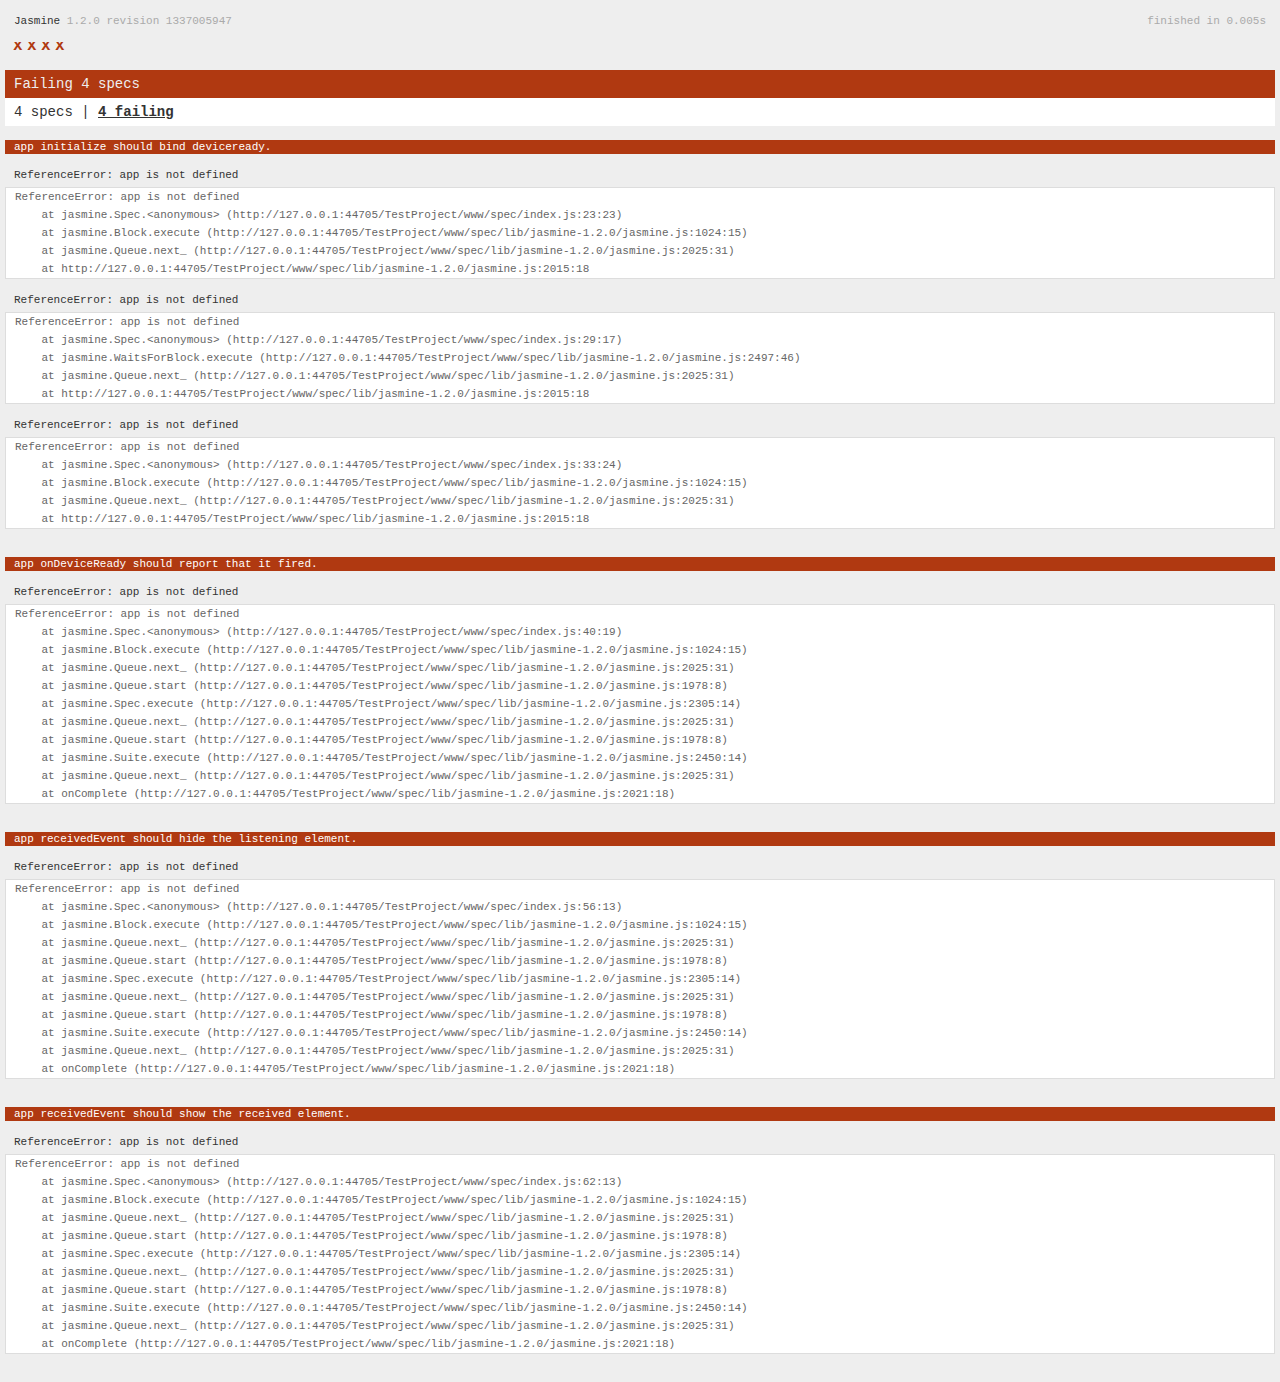
<file: TestProject/www/spec.html>
<!DOCTYPE html>
<!--
    Licensed to the Apache Software Foundation (ASF) under one
    or more contributor license agreements.  See the NOTICE file
    distributed with this work for additional information
    regarding copyright ownership.  The ASF licenses this file
    to you under the Apache License, Version 2.0 (the
    "License"); you may not use this file except in compliance
    with the License.  You may obtain a copy of the License at

    http://www.apache.org/licenses/LICENSE-2.0

    Unless required by applicable law or agreed to in writing,
    software distributed under the License is distributed on an
    "AS IS" BASIS, WITHOUT WARRANTIES OR CONDITIONS OF ANY
     KIND, either express or implied.  See the License for the
    specific language governing permissions and limitations
    under the License.
-->
<html>
    <head>
        <title>Jasmine Spec Runner</title>

        <!-- jasmine source -->
        <link rel="shortcut icon" type="image/png" href="spec/lib/jasmine-1.2.0/jasmine_favicon.png">
        <link rel="stylesheet" type="text/css" href="spec/lib/jasmine-1.2.0/jasmine.css">
        <script type="text/javascript" src="spec/lib/jasmine-1.2.0/jasmine.js"></script>
        <script type="text/javascript" src="spec/lib/jasmine-1.2.0/jasmine-html.js"></script>

        <!-- include source files here... -->
        <script type="text/javascript" src="js/index.js"></script>

        <!-- include spec files here... -->
        <script type="text/javascript" src="spec/helper.js"></script>
        <script type="text/javascript" src="spec/index.js"></script>

        <script type="text/javascript">
            (function() {
                var jasmineEnv = jasmine.getEnv();
                jasmineEnv.updateInterval = 1000;

                var htmlReporter = new jasmine.HtmlReporter();

                jasmineEnv.addReporter(htmlReporter);

                jasmineEnv.specFilter = function(spec) {
                    return htmlReporter.specFilter(spec);
                };

                var currentWindowOnload = window.onload;

                window.onload = function() {
                    if (currentWindowOnload) {
                        currentWindowOnload();
                    }
                    execJasmine();
                };

                function execJasmine() {
                    jasmineEnv.execute();
                }
            })();
        </script>
    </head>
    <body>
        <div id="stage" style="display:none;"></div>
    </body>
</html>
</file>
<file: TestProject/www/spec/lib/jasmine-1.2.0/jasmine.css>
body { background-color: #eeeeee; padding: 0; margin: 5px; overflow-y: scroll; }

#HTMLReporter { font-size: 11px; font-family: Monaco, "Lucida Console", monospace; line-height: 14px; color: #333333; }
#HTMLReporter a { text-decoration: none; }
#HTMLReporter a:hover { text-decoration: underline; }
#HTMLReporter p, #HTMLReporter h1, #HTMLReporter h2, #HTMLReporter h3, #HTMLReporter h4, #HTMLReporter h5, #HTMLReporter h6 { margin: 0; line-height: 14px; }
#HTMLReporter .banner, #HTMLReporter .symbolSummary, #HTMLReporter .summary, #HTMLReporter .resultMessage, #HTMLReporter .specDetail .description, #HTMLReporter .alert .bar, #HTMLReporter .stackTrace { padding-left: 9px; padding-right: 9px; }
#HTMLReporter #jasmine_content { position: fixed; right: 100%; }
#HTMLReporter .version { color: #aaaaaa; }
#HTMLReporter .banner { margin-top: 14px; }
#HTMLReporter .duration { color: #aaaaaa; float: right; }
#HTMLReporter .symbolSummary { overflow: hidden; *zoom: 1; margin: 14px 0; }
#HTMLReporter .symbolSummary li { display: block; float: left; height: 7px; width: 14px; margin-bottom: 7px; font-size: 16px; }
#HTMLReporter .symbolSummary li.passed { font-size: 14px; }
#HTMLReporter .symbolSummary li.passed:before { color: #5e7d00; content: "\02022"; }
#HTMLReporter .symbolSummary li.failed { line-height: 9px; }
#HTMLReporter .symbolSummary li.failed:before { color: #b03911; content: "x"; font-weight: bold; margin-left: -1px; }
#HTMLReporter .symbolSummary li.skipped { font-size: 14px; }
#HTMLReporter .symbolSummary li.skipped:before { color: #bababa; content: "\02022"; }
#HTMLReporter .symbolSummary li.pending { line-height: 11px; }
#HTMLReporter .symbolSummary li.pending:before { color: #aaaaaa; content: "-"; }
#HTMLReporter .bar { line-height: 28px; font-size: 14px; display: block; color: #eee; }
#HTMLReporter .runningAlert { background-color: #666666; }
#HTMLReporter .skippedAlert { background-color: #aaaaaa; }
#HTMLReporter .skippedAlert:first-child { background-color: #333333; }
#HTMLReporter .skippedAlert:hover { text-decoration: none; color: white; text-decoration: underline; }
#HTMLReporter .passingAlert { background-color: #a6b779; }
#HTMLReporter .passingAlert:first-child { background-color: #5e7d00; }
#HTMLReporter .failingAlert { background-color: #cf867e; }
#HTMLReporter .failingAlert:first-child { background-color: #b03911; }
#HTMLReporter .results { margin-top: 14px; }
#HTMLReporter #details { display: none; }
#HTMLReporter .resultsMenu, #HTMLReporter .resultsMenu a { background-color: #fff; color: #333333; }
#HTMLReporter.showDetails .summaryMenuItem { font-weight: normal; text-decoration: inherit; }
#HTMLReporter.showDetails .summaryMenuItem:hover { text-decoration: underline; }
#HTMLReporter.showDetails .detailsMenuItem { font-weight: bold; text-decoration: underline; }
#HTMLReporter.showDetails .summary { display: none; }
#HTMLReporter.showDetails #details { display: block; }
#HTMLReporter .summaryMenuItem { font-weight: bold; text-decoration: underline; }
#HTMLReporter .summary { margin-top: 14px; }
#HTMLReporter .summary .suite .suite, #HTMLReporter .summary .specSummary { margin-left: 14px; }
#HTMLReporter .summary .specSummary.passed a { color: #5e7d00; }
#HTMLReporter .summary .specSummary.failed a { color: #b03911; }
#HTMLReporter .description + .suite { margin-top: 0; }
#HTMLReporter .suite { margin-top: 14px; }
#HTMLReporter .suite a { color: #333333; }
#HTMLReporter #details .specDetail { margin-bottom: 28px; }
#HTMLReporter #details .specDetail .description { display: block; color: white; background-color: #b03911; }
#HTMLReporter .resultMessage { padding-top: 14px; color: #333333; }
#HTMLReporter .resultMessage span.result { display: block; }
#HTMLReporter .stackTrace { margin: 5px 0 0 0; max-height: 224px; overflow: auto; line-height: 18px; color: #666666; border: 1px solid #ddd; background: white; white-space: pre; }

#TrivialReporter { padding: 8px 13px; position: absolute; top: 0; bottom: 0; left: 0; right: 0; overflow-y: scroll; background-color: white; font-family: "Helvetica Neue Light", "Lucida Grande", "Calibri", "Arial", sans-serif; /*.resultMessage {*/ /*white-space: pre;*/ /*}*/ }
#TrivialReporter a:visited, #TrivialReporter a { color: #303; }
#TrivialReporter a:hover, #TrivialReporter a:active { color: blue; }
#TrivialReporter .run_spec { float: right; padding-right: 5px; font-size: .8em; text-decoration: none; }
#TrivialReporter .banner { color: #303; background-color: #fef; padding: 5px; }
#TrivialReporter .logo { float: left; font-size: 1.1em; padding-left: 5px; }
#TrivialReporter .logo .version { font-size: .6em; padding-left: 1em; }
#TrivialReporter .runner.running { background-color: yellow; }
#TrivialReporter .options { text-align: right; font-size: .8em; }
#TrivialReporter .suite { border: 1px outset gray; margin: 5px 0; padding-left: 1em; }
#TrivialReporter .suite .suite { margin: 5px; }
#TrivialReporter .suite.passed { background-color: #dfd; }
#TrivialReporter .suite.failed { background-color: #fdd; }
#TrivialReporter .spec { margin: 5px; padding-left: 1em; clear: both; }
#TrivialReporter .spec.failed, #TrivialReporter .spec.passed, #TrivialReporter .spec.skipped { padding-bottom: 5px; border: 1px solid gray; }
#TrivialReporter .spec.failed { background-color: #fbb; border-color: red; }
#TrivialReporter .spec.passed { background-color: #bfb; border-color: green; }
#TrivialReporter .spec.skipped { background-color: #bbb; }
#TrivialReporter .messages { border-left: 1px dashed gray; padding-left: 1em; padding-right: 1em; }
#TrivialReporter .passed { background-color: #cfc; display: none; }
#TrivialReporter .failed { background-color: #fbb; }
#TrivialReporter .skipped { color: #777; background-color: #eee; display: none; }
#TrivialReporter .resultMessage span.result { display: block; line-height: 2em; color: black; }
#TrivialReporter .resultMessage .mismatch { color: black; }
#TrivialReporter .stackTrace { white-space: pre; font-size: .8em; margin-left: 10px; max-height: 5em; overflow: auto; border: 1px inset red; padding: 1em; background: #eef; }
#TrivialReporter .finished-at { padding-left: 1em; font-size: .6em; }
#TrivialReporter.show-passed .passed, #TrivialReporter.show-skipped .skipped { display: block; }
#TrivialReporter #jasmine_content { position: fixed; right: 100%; }
#TrivialReporter .runner { border: 1px solid gray; display: block; margin: 5px 0; padding: 2px 0 2px 10px; }
</file>
